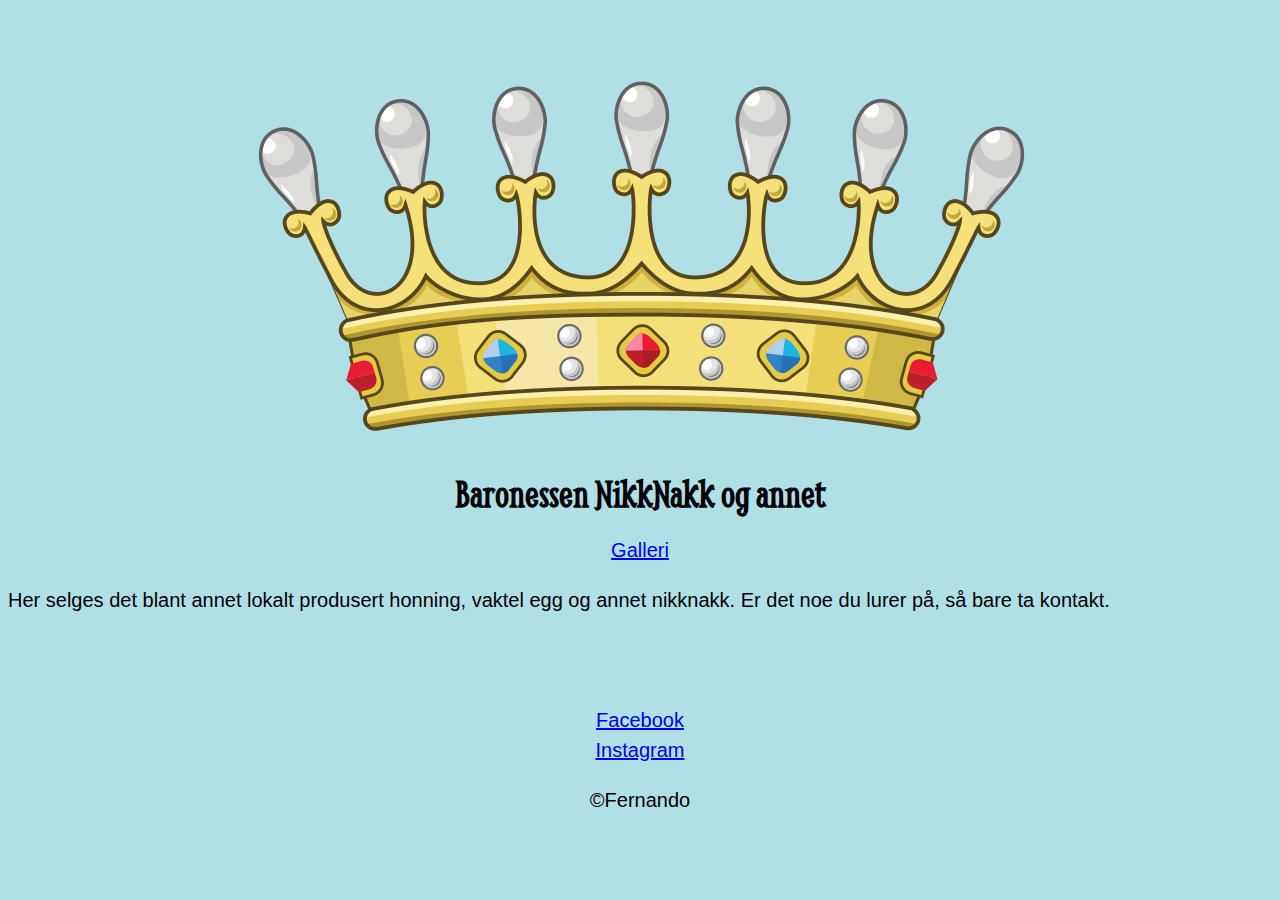
<file: index.html>
<!DOCTYPE html>
<html lang="en">
<head>
    <meta charset="UTF-8">
    <meta name="viewport" content="width=device-width, initial-scale=1.0">
    <meta http-equiv="X-UA-Compatible" content="ie=edge">
    <link rel="icon" href="./img/T05_Danish_Baron.jpg">
    <link rel="stylesheet" type="text/css" href="./css/bar_style.css">
    <link href="https://fonts.googleapis.com/css?family=Smythe&display=swap" rel="stylesheet">
    <title>Baronessen NikkNakk</title>
</head>
<body>
    <header>
        <img src="./img/T05_Danish_Baron.svg.png">
        <h1>Baronessen NikkNakk og annet</h1>
        <p><a href="gallery.html">Galleri</a></p>
    </header>
    <main>
        <p>Her selges det blant annet lokalt produsert honning, vaktel egg og annet nikknakk. Er det noe du lurer på, så bare ta kontakt.</p>
    </main>
    <footer>
        <p><a target="_blank" href="https://www.facebook.com">Facebook</a><br>
           <a target="_blank" href="https://www.instagram.com">Instagram</a></p>
        <p><a target="_blank" href=""></a></p>
        <p>&copy;Fernando</p>
    </footer>
</body>
</html>
</file>
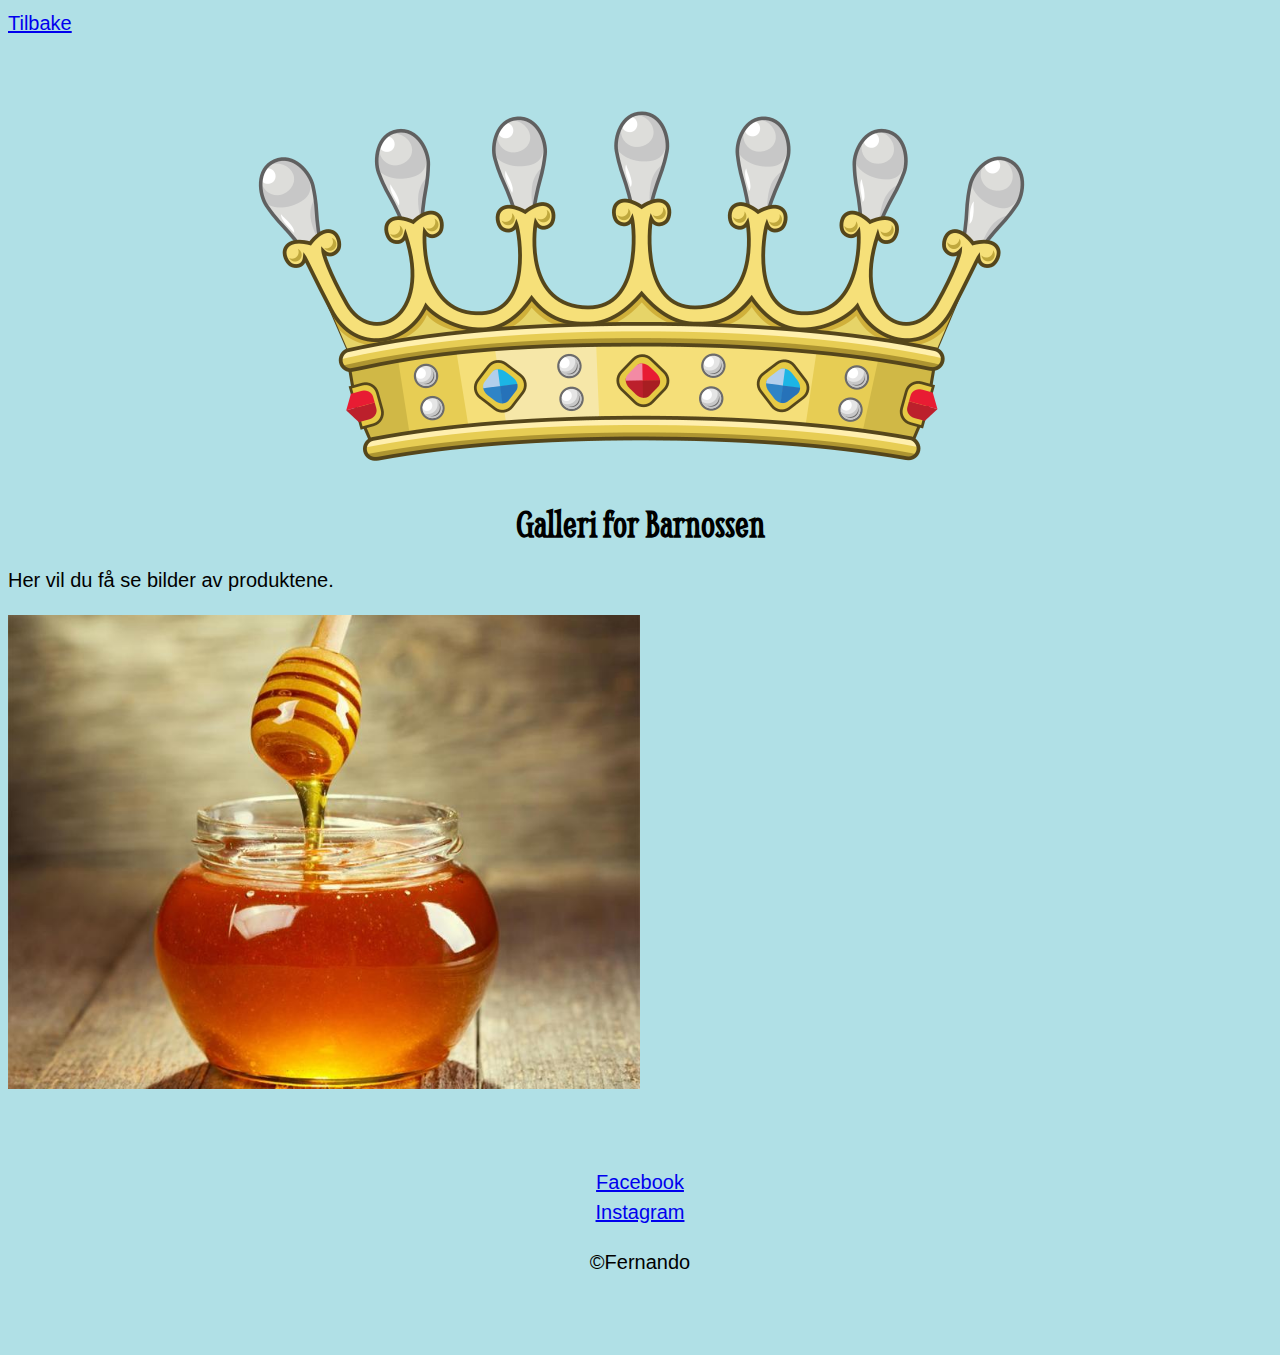
<file: gallery.html>
<!DOCTYPE html>
<html lang="en">
<head>
    <meta charset="UTF-8">
    <meta name="viewport" content="width=device-width, initial-scale=1.0">
    <meta http-equiv="X-UA-Compatible" content="ie=edge">
    <link rel="icon" href="./img/T05_Danish_Baron.jpg">
    <link rel="stylesheet" type="text/css" href="./css/bar_style.css">
    <link href="https://fonts.googleapis.com/css?family=Smythe&display=swap" rel="stylesheet">
    <a href="index.html">Tilbake</a>
    <title>Barnossen Galleri</title>
</head>
<body>
    <header>
        <img src="./img/T05_Danish_Baron.svg.png">
        <h1>Galleri for Barnossen</h1>
    </header>
    <main>
        <p>Her vil du få se bilder av produktene.</p>
        <img src="./img/honey_666944763.jpg" alt="honning">
    </main>
    <footer>
        <p><a target="_blank" href="https://www.facebook.com">Facebook</a><br>
           <a target="_blank" href="https://www.instagram.com">Instagram</a></p>
        <p>&copy;Fernando</p>
    </footer>
</body>
</html>
</file>
<file: css/bar_style.css>
header {
    text-align: center;
    padding-top: 50px;
    padding-top: 50px;
}
body {
    font-family: Arial, Helvetica, sans-serif;
    font-size: 20px;
    line-height: 30px;
    background-color: powderblue;
}
footer {
    text-align: center;
    padding: 50px;
}
h1 {
    font-family: 'Smythe', cursive;
}
main img {
    max-width: 50%;
}
</file>
